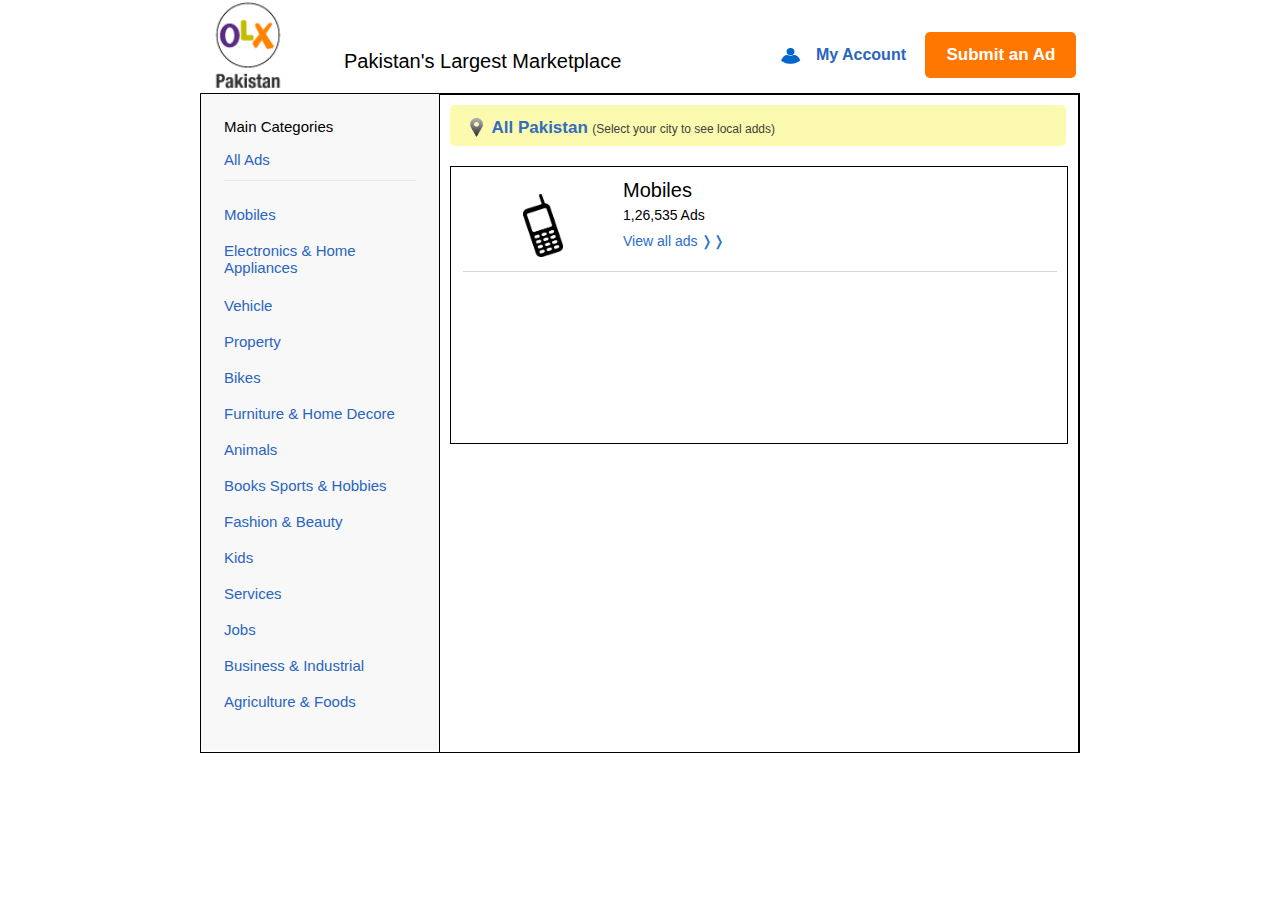
<file: mobiles/index.html>
<!DOCTYPE html>
<html lang="en">

<head>
    <meta charset="UTF-8">
    <meta name="viewport" content="width=device-width, initial-scale=1.0">
    <meta http-equiv="X-UA-Compatible" content="ie=edge">
    <link rel="stylesheet" href="mobile.css" type="text/css">
    <title>Document</title>
</head>

<body>
    <div class="header">
        <div class="wrapper">
            <a href="https://www.olx.com.pk/"><img class="olx-logo" src="images/olx.png" alt="olx"></a>
            <span class="wrapper-span">Pakistan's Largest Marketplace</span>
            <span class="wrapper2">
            <a class="wrapper2-anker" href="https://www.olx.com.pk/account/?ref%5B0%5D%5Baction%5D=myaccount&ref%5B0%5D%5Bmethod%5D=index"><img class="person-logo" src="images/person.png" alt="My_Acount" width="21px" height="20px"> My Account</a>
            <a class="wrapper-anker-button" href="https://www.olx.com.pk/posting/"><button class="button">Submit an Ad</button></a>
        </span>
        </div>
    </div>
    <div class="views">
        <div class="list-of-views">
            <div class="heading">
                <h3 class="h3">Main Categories</h3>
                <p>
                    <a class="ads" href="">All Ads</a>
                </p>
            </div>
            <div class="list-wrapper">
                <ul class="unorder-list">
                    <li>
                        <a class="list-item" href="">Mobiles</a>
                    </li>
                    <li class="eha">
                        <a class="list-item electronics" href="">Electronics & Home Appliances</a>
                    </li>
                    <li>
                        <a class="list-item" href="">Vehicle</a>
                    </li>
                    <li>
                        <a class="list-item" href="">Property</a>
                    </li>
                    <li>
                        <a class="list-item" href="">Bikes</a>
                    </li>
                    <li>
                        <a class="list-item" href="">Furniture & Home Decore</a>
                    </li>
                    <li>
                        <a class="list-item" a href="">Animals</a>
                    </li>
                    <li>
                        <a class="list-item" href="">Books Sports & Hobbies</a>
                    </li>
                    <li>
                        <a class="list-item" href="">Fashion & Beauty</a>
                    </li>
                    <li>
                        <a class="list-item" href="">Kids</a>
                    </li>
                    <li>
                        <a class="list-item" href="">Services</a>
                    </li>
                    <li>
                        <a class="list-item" href="">Jobs</a>
                    </li>
                    <li>
                        <a class="list-item" href="">Business & Industrial</a>
                    </li>
                    <li>
                        <a class="list-item" href="">Agriculture & Foods</a>
                    </li>
                </ul>
            </div>
        </div>
        <div class="veiw1">
            <div class="pakistan-location">
                <a class="location" href="#">
                    <span><img src="images/location.png" alt="location" class="location-image"></span>
                    <h3 class="inline inline-h3">All Pakistan</h3>
                    <p class="inline paragraph">(Select your city to see local adds)</p>

                </a>
                
            </div>
            <div class="veiw2">
                <div class="mobile-info">
                    <span class="mobile-info-image">
                        <img src="images/mobile.png" alt="mobile" class="mobile-image">
                    </span>
                    <div class="view-mobile-info">
                        <h4 class="view-mobile-info-h4"> Mobiles</h4>
                        <p class="ads-quantity">
                        <span >1,26,535 Ads</span>
                        </p>
                        <p class="view-all-ads">
                        <span ><a href="">View all ads &#x276D;&#x276D;</a></span>
                        </p>
                    </div>

                    <div class="mobile-view-option">
                        
                    </div>
                </div>
            </div>

        </div>
    </div>

</body>

</html>
</file>
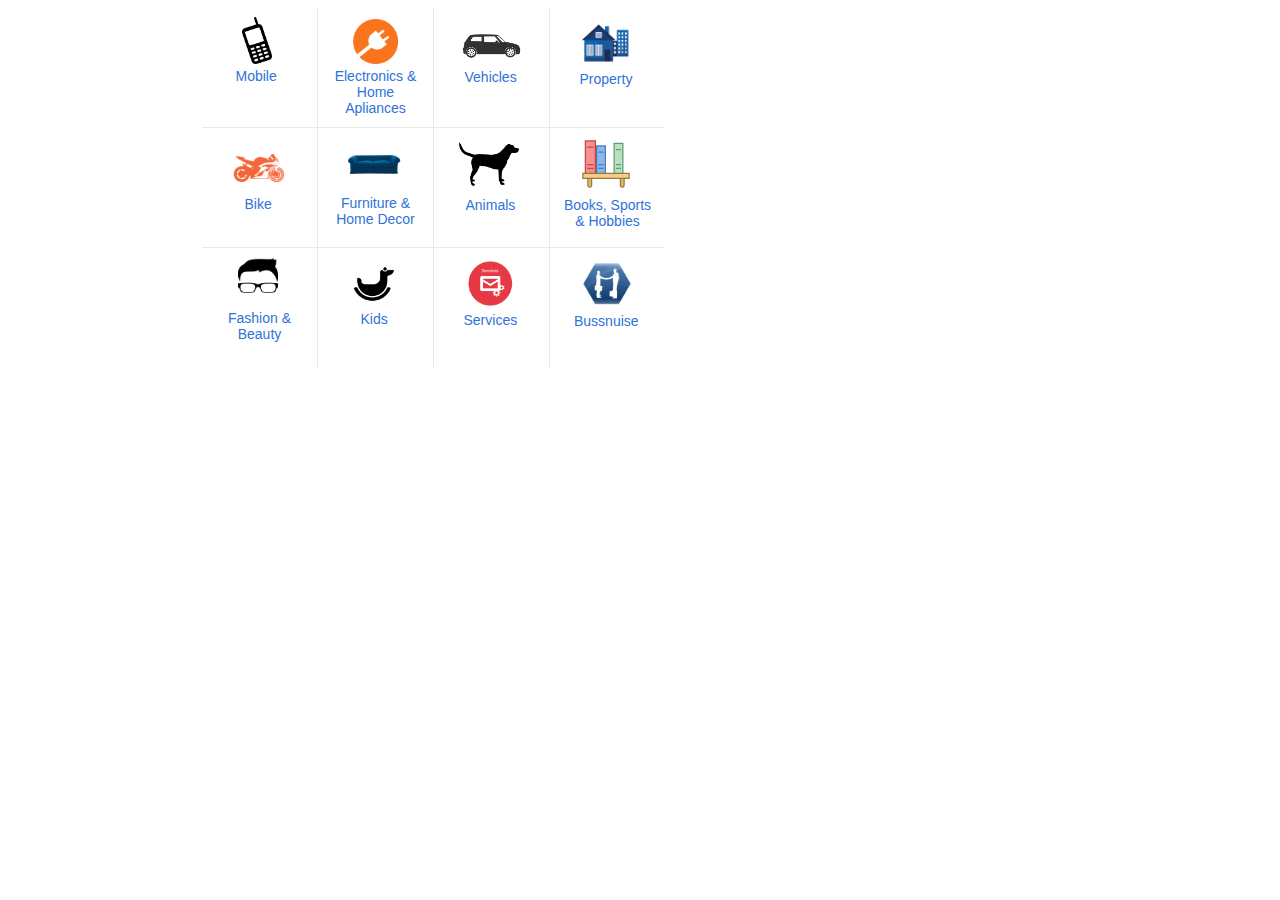
<file: options/public/index.html>
<!DOCTYPE html>
<html lang="en">

<head>
    <meta charset="UTF-8">
    <meta name="viewport" content="width=device-width, initial-scale=1.0">
    <meta http-equiv="X-UA-Compatible" content="ie=edge">
    <link rel="stylesheet" href="style.css">
    <title>Document</title>
</head>

<body>
    <div class="body-1">
        <div class="options">
            <table class="table">
                <tr class="table-row1">
                    <td class="table-data1 table-data">
                        <div class="logo-mobile">
                            <a href="#"><img src="images/mobile.png" alt="mobile" class="mobile" width="30px">
                        </div>
                        <p class="content-mobile content">
                            Mobile
                        </p>
                        </a>
                    </td>
                    <td class="table-data2 table-data">
                        <div class="logo-electronics">
                            <a href="#"><img src="images/electronics.png" alt="mobile" class="electronics" width="45px">
                        </div>
                        <p class="content-electronics content">
                            Electronics &#38; Home Apliances
                        </p>
                        </a>
                    </td>
                    <td class="table-data3 table-data">
                        <div class="logo-vehicle">
                            <a href="#"><img src="images/vehicle.png" alt="vehicle" class="vehicle" width="65px">
                        </div>
                        <p class="content-vehicle content">
                            Vehicles
                        </p>
                        </a>
                    </td>
                    <td class="table-data4 table-data">
                        <div class="logo-property">
                            <a href="#"><img src="images/property.png" alt="property" class="property" width="65px">
                        </div>
                        <p class="content-property content">
                            Property
                        </p>
                        </a>
                    </td>

                </tr>
                <tr class="table-row2">
                    <td class="table-data5 table-data">
                        <div class="logo-bike">
                            <a href="#"><img src="images/bike.png" alt="bike" class="bike" width="60px">
                        </div>
                        <p class="content-bike content">
                            Bike
                        </p>
                        </a>
                    </td>
                    <td class="table-data6 table-data">
                        <div class="logo-sofa">
                            <a href="#"><img src="images/sofa.png" alt="sofa" class="sofa" width="60px">
                        </div>
                        <p class="content-Sofa content">

                            Furniture &#38; Home Decor

                        </p>
                        </a>
                    </td>
                    <td class="table-data7 table-data">
                        <div class="logo-animals">
                            <a href="#"><img src="images/animal.png" alt="animals" class="animals" width="60px">
                        </div>
                        <p class="content-animals content">

                            Animals

                        </p>
                        </a>
                    </td>
                    <td class="table-data8 table-data">
                        <div class="logo-books">
                            <a href="#"><img src="images/books.png" alt="books" class="books" width="50px">
                        </div>
                        <p class="content-books content">

                            Books, Sports &#38; Hobbies

                        </p>
                        </a>
                        </td>
                </tr>
                <tr class="table-row3">
                    
                    <td class="table-data9 table-data">
                        <div class="logo-fashion">
                            <a href="#"><img src="images/fashion.png" alt="fashion" class="fashion" width="40px">
                        </div>
                        <p class="content-fashion content">

                            Fashion &#38; Beauty

                        </p>
                        </a>
                    </td>
                    <td class="table-data10 table-data">
                        <div class="logo-kids">
                            <a href="#"><img src="images/kids.png" alt="kids" class="kids" width="40px">
                        </div>
                        <p class="content-kids content">

                            Kids

                        </p>
                        </a>
                    </td>
                    <td class="table-data11 table-data">
                        <div class="logo-service">
                            <a href="#"><img src="images/services.png" alt="service" class="service" width="60px">
                        </div>
                        <p class="content-service content">

                            Services

                        </p>
                        </a>
                    </td>
                    <td class="table-data12 table-data">
                        <div class="logo-bussnes">
                            <a href="#"><img src="images/bussnes.png" alt="bussnes" class="bussnes" width="50px">
                        </div>
                        <p class="content-bussnes content">

                            Bussnuise

                        </p>
                        </a>
                    </td>

                </tr>
            </table>
        </div>
    </div>
</body>

</html>
</file>
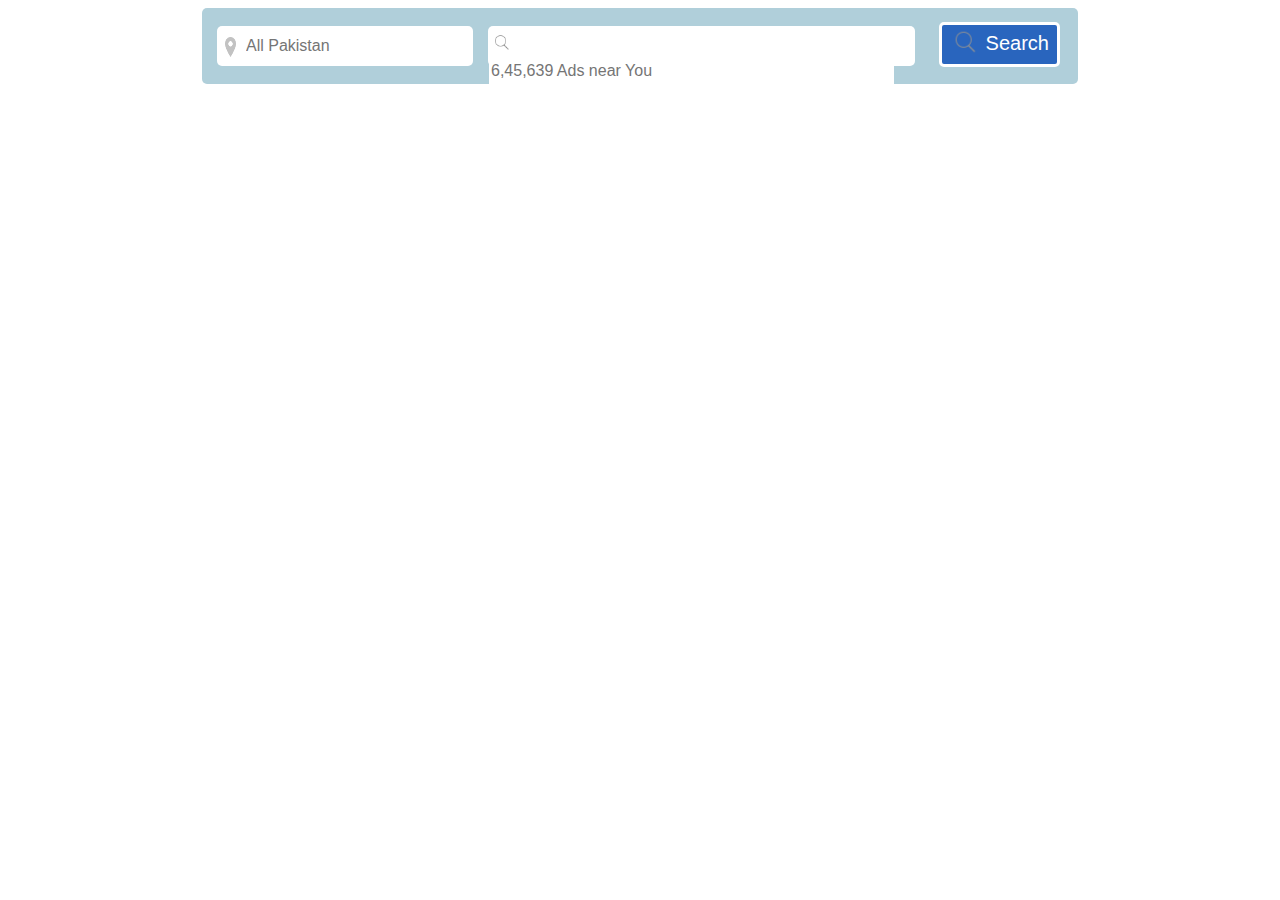
<file: sample/sample.html>
<!DOCTYPE html>
<html lang="en">

<head>
    <meta charset="UTF-8">
    <meta name="viewport" content="width=device-width, initial-scale=1.0">
    <meta http-equiv="X-UA-Compatible" content="ie=edge">
    <link rel="stylesheet" href="style.css" text="text/css">
    <title>Document</title>
</head>

<body>


    <form action="" class="form">
        <div class="searches">
            <label for="location" class="label1"><img src="../images/location-icon.png" alt="location" class="location-logo" /></label>
            <input class="search-location" type="text" id="location" placeholder="All Pakistan" />
        </div>
        <div class="adds-near-you">
            <label for="adds-near"><img src="../images/search-icon.png" class="adds-logo" alt=""></label>
            <input class="adds" type="text" id="adds-near" placeholder="6,45,639 Ads near You" />
        </div>
        <button class="submit-button">
                    <img src="../images/search-icon.png" alt="searches" class="icon">
                    <span class="button-content">Search</span>
        </button>
    </form>


</body>

</html>
</file>
<file: mobiles/mobile.css>
body,html{
    padding: 0px;
    margin: 0px;
    font-family: sans-serif;

}
.wrapper{
    width:876px;
    height: 93px;
    margin: 0 auto 
}
.olx-logo{
    width: 92px;
    height: 92px;
}
.wrapper-span{
    top: 54px;
    /* top: 54px; */
    left: 344px;
  position: absolute;
  font-size: 20px;
    font-weight: normal;
    line-height: 15px;
}
.wrapper2{
    position: relative;
    left: 482px;
    bottom: 32px;
}
.person-logo{
        position: relative;
    top: 6px;
    margin-right: 10px;
    }
    .wrapper2-anker{
        text-decoration: none;
        color: #2965be;
        font-weight: bold;
    }
    .wrapper2-anker:hover{
        color: #ff7700;
    }
    .button:hover{
        opacity: 0.6;
        cursor: pointer;
    }
.button{
        font-size: 17px;
    padding: 13px 21px;
    border: none;
    background-color: #ff7700;
    color: #ffffff;
    font-weight: bold;
    margin-left: 15px;
    border-radius: 5px
}
.views{
        width: 878px;
    border: 1px solid;
    height: 658px;
    margin: 0px auto;
}
.list-of-views{
  width: 238px;
    height: 594px;
    float: left;
    
    padding-top: 24px;
    padding-bottom: 38px;
    background-color:  #f8f8f8
}
.h3{
        font-size: 15px;
    text-decoration: none;
    font-weight: normal;
    margin-bottom: 15px;
    margin-top: 0px;
}
.ads{
        text-decoration: none;
    font-size: 15px;
    color: #2965be;
}
.heading{
        margin: 0px 23px 10px 23px;
    padding-bottom: 10px;
    border-bottom: 1px solid #e6e6e6;
        height: 52px;
}
.list-item{
        text-decoration: none;
        display: block;
            font-size: 15px;
    color: #2965be;
    padding: 9px 23px;
    /* list-style: none;
    padding: 9px 38px;*/
}
li{
    width: 238px;
    height: 36px;
    list-style: none;
}
.unorder-list{
        padding-left: 0px;

}
.list-wrapper{
    background-color: #f8f8f8;
}
.electronics{
        width: 192px;
    padding: 9px 23px;
    margin-bottom: 0px;
    height: 36px;
}
.eha{
        width: 238px;
    height: 55px;
    list-style: none;
}
a:hover{
   color: #ff7700 ;
   cursor: pointer;
}
.veiw1{
        width:618px;
    height: 637px;
    border: 1px solid;
        float: left;
        padding: 10px;
}
.pakistan-location{
       width: 584px;
    height: 19px;
   margin-bottom: 20px;
    background-color: #fbfaae;
    padding: 12px 16px 10px 16px;
        border-radius: 5px;
 }
.inline{
    display: inline;
        position: relative;
    bottom: 5px;
}
.location-image{
    width: 21px;
    height: 21px;
}
.inline-h3{
    font-size: 17px;
    color: #336dbe;
}
.inline-h3:hover{
    color: #ff7700;
}
.paragraph{
    font-size: 12px;
    color: #414141;
}
.location{
    text-decoration: none;
}
.veiw2{
     width: 592px;
    height: 252px;
    border: 1px solid;
    padding: 12px;
}
.mobile-info{
    width: 594px;
    height: 92px;
    border-bottom: 1px solid #d5d5d5;
}
.mobile-info-image{
    width: 160px;
    height: 92px;
    float: left;
}
.mobile-image{
    display: block;
    width: 40px;
    margin: 15px auto;
}
.view-mobile-info{
        width: 434px;
    height: 71px;
    float: left;
    padding-bottom: 20px;
    margin-bottom: 15px;
}
.view-mobile-info-h4{
        margin: 0px;
    font-size: 20px;
    font-weight: 200;
}
.ads-quantity{
    margin: 0px;
    margin-top: 5px;
    font-size: 14px;
}
.view-all-ads{
        margin: 0px;
    margin-top: 10px;
    font-size: 14px;

}
a{
    color: #296ecc;
    text-decoration: none;
}
.mobile-view-option{
    
}
</file>
<file: options/public/style.css>
body.html{
    margin: 0px;
    padding: 0px;
}
.body-1{
   
    width: 876px;
    height: 459px;
    margin: 0px auto;
}
a{
    text-decoration: none;
}
.table{
    font-family: sans-serif;
    border-collapse: collapse;
}
.options{
        width: 518px;
    height: 439px;
    /*border: 1px solid;*/
}
.table-data{
    width: 113px;
    height: 117px;
    border: 1px solid #eae9e8;
    
}
.logo-mobile{
       width: 35px;
    margin: 0px auto;
    margin-top: -34px;
}
.content-mobile{
   width: 48px;
    margin: 0 auto;
    color: #2f73d8;
    /* margin-top: 0px; */
    font-size: 14px;
}
.content{
     color: #2f73d8;
     font-size: 14px;
}
.content:hover{
    color: #ff9335;
}
.logo-electronics{
    width: 46px;
    margin: 0px auto;
   
}
.content-electronics{
       width: 98px;
    margin: 0px auto;
    text-align: center;
    font-size: 14px;
}
.logo-vehicle{
     width: 65px;
    margin: 0px auto;
    margin-top: 0px;
}
.content-vehicle{
        width: 54px;
    margin: 0 auto;
    margin-bottom: 23px;
}
.logo-property{
        width: 69px;
    margin: 0 auto;
        margin-top: -25px;
}
.content-property{
        width: 56px;
    margin: 0 auto;
    position: relative;
    top: -11px;
}
.logo-bike{
    width: 61px;
    margin: 0 auto;
    position: relative;
    bottom: 10px;
}
.content-bike{
        width: 30px;
    margin: 0 auto;
        position: relative;
    bottom: 16px;
}
.logo-sofa{
        width: 64px;
    margin: 0 auto;
        position: relative;
    top: 8px;
}
.content-Sofa{
           width: 85px;
    margin: 14px auto;
    text-align: center;
    position: relative;
    top: 5px;
}
.logo-animals{
        width: 65px;
    margin: 0 auto;
}
.content-animals{
        width: 52px;
    margin: 14px auto;
    position: relative;
    bottom: 15px;
}
.logo-books{
        width: 53px;
    margin: 0px auto;
    position: relative;
    top: 8px;
}
.content-books{
    width: 94px;
    margin: 14px auto;
    position: relative;
    bottom: 2px;
    text-align: center;
}
.logo-fashion{
    width: 43px;
    margin: 0 auto;
}
.content-fashion{
        width: 70px;
    margin: 14px auto;
    text-align: center;
    position: relative;
    bottom: 1px;
}
.logo-kids{
        width: 44px;
    margin: 0 auto;
}
.content-kids{
        width: 30px;
    margin: 14px auto;
    position: relative;
    bottom: 11px;
}
.logo-service{
        width: 63px;
    margin: 0 auto;
}
.content-service{
        width: 56px;
    margin: 14px auto;
    position: relative;
    bottom: 12px;
}
.logo-bussnes{
    width: 51px;
    margin: 0 auto
}
.content-bussnes{
    width: 67px;
    margin: 14px auto;
    position: relative;
    bottom: 14px;
}
.table-data1{
    border-top: 0px;
    border-left: 0px;

}
.table-data2{
    border-top: 0px;
}
.table-data3{
    border-top: 0px;
    border-right: 0px;
}
.table-data4{
    border-top: 0px;
    border-right: 0px;

}
.table-data5{
 
    border-left: 0px;

}.table-data8{
    border-top: 0px;
    border-right: 0px;

}
.table-data9{
    border-bottom: 0px;
    border-left: 0px;

}

.table-data10{
    border-bottom: 0px;
 

}

.table-data11{
    border-bottom: 0px;
    

}

.table-data12{
    border-bottom: 0px;
    border-right: 0px;

}
</file>
<file: sample/style.css>
.form{
    width: 846px;
    height: 40px;
    background-color: #b0cfda;
    margin: 0 auto;
    padding: 18px 15px;
    border-radius: 5px;
}
.searches{
    float: left;
    width: 256px;
    height: 40px;
    border: 0px;
    border-radius: 5px;
    background-color: #ffffff;
}
.search-location{
    width: 84%;
    font-size: initial;
    color: #c2c2c2;
    height: 96%;
    border: 0px;
    border-radius: 5px;
    position: relative;
    left: 12px;
}
.adds-near-you{
    float: left;
    width: 427px;
    height: 40px;
    position: relative;
    left: 15px;
        background-color: #ffffff;
    border-radius: 5px;
}
.adds{
    width: 94%;
    height: 38px;
    border: 0px;
    border-radius: 5px;
    position: relative;
    left: 1px;
        font-size: initial;
}
.button-content{
    position: relative;
    bottom: 7px;
    color: #ffffff;
}
.icon{
    width: 30px;
}
.submit-button{
    
    border: 3px solid #ffffff;
    padding: 2px 8px;
    border-radius: 5px;
    font-size: 20px;
    font-weight: normal;
    background-color: #2965be;
    position: relative;
   bottom: 4px;
    left: 39px;
}
.submit-button:hover{
    opacity: 0.5px;
    cursor: pointer;
}
.search-location:active{
    border: 0px;
}
.location-logo{
    width: 11px;
    height: 20px;
}
.label1{
        position: relative;
    left: 8px;
    top: 6px;
}
.adds-logo{
    width: 21px;
    position: relative;
    left: 3px;
    top: 6px;
    
}
</file>
